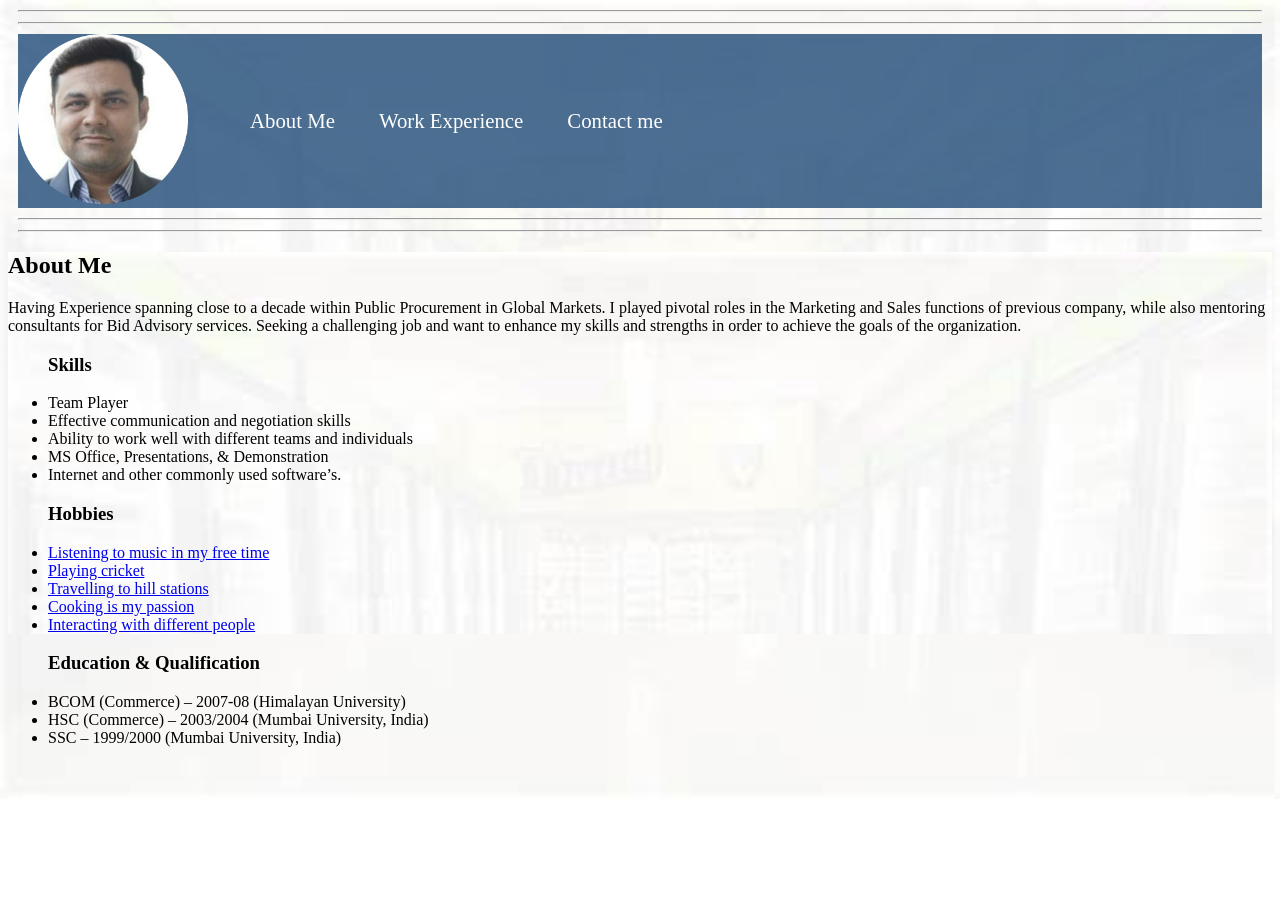
<file: index.html>
<!DOCTYPE html>
<html lang="en">
  <head>
    <meta charset="UTF-8" />
    <meta http-equiv="X-UA-Compatible" content="IE=edge" />
    <meta name="viewport" content="width=device-width, initial-scale=1.0" />
    <title>Ketan Parmar</title>
    <link rel="stylesheet" href="resume.css" />
  </head>
  <body>
    <hr />
    <hr />
    <header>
    <nav id="navbar">
      <div id="logo">
        <img src="./kp.png" alt="Ketan Parmar">
      </div>
      <ul>
        <li class="item"><a href="Resume.html">About Me</a></li>
        <li class="item"><a href="WorkExperience.html">Work Experience</a></li>
        <li class="item"><a href="Contactme.html">Contact me</a></li>
      </ul>
    </nav>
  </header>
    <hr><hr>
    <!-- About Me Section  -->
    <section id="aboutme">
      <h2>About Me</h2>
      <p>
        Having Experience spanning close to a decade within Public Procurement
        in Global Markets. I played pivotal roles in the Marketing and Sales
        functions of previous company, while also mentoring consultants for Bid
        Advisory services. Seeking a challenging job and want to enhance my
        skills and strengths in order to achieve the goals of the organization.
      </p>
    <div>
        <ul>
            <h3>Skills</h3>
            <li>Team Player</li>
            <li>Effective communication and negotiation skills</li>
            <li>Ability to work well with different teams and individuals</li>
            <li>MS Office, Presentations, & Demonstration</li>
            <li>Internet and other commonly used software’s.</li>

        </ul>

        <ul>
            <h3>Hobbies</h3>
            <li><a href="https://en.wikipedia.org/wiki/Music">Listening to music in my free time</a></li>
            <li><a href="https://en.wikipedia.org/wiki/Cricket">Playing cricket</a></li>
            <li><a href="https://en.wikipedia.org/wiki/List_of_hill_stations_in_India">Travelling to hill stations</a></li>
            <li><a href="https://en.wikipedia.org/wiki/Cooking">Cooking is my passion</a></li>
            <li><a href="https://en.wikipedia.org/wiki/Interaction">Interacting with different people</a></li>
        </ul>
    </div>
    </section>

    <!-- Education Section -->
    <section id="education">
        <div>
            <ul>
                <h3>Education & Qualification</h3>
                <li>BCOM (Commerce) – 2007-08 (Himalayan University)</li>
                <li>HSC (Commerce) – 2003/2004 (Mumbai University, India)</li>
                <li>SSC – 1999/2000 (Mumbai University, India)</li>
            </ul>
        </div>
    </section>
  </body>
</html>
</file>
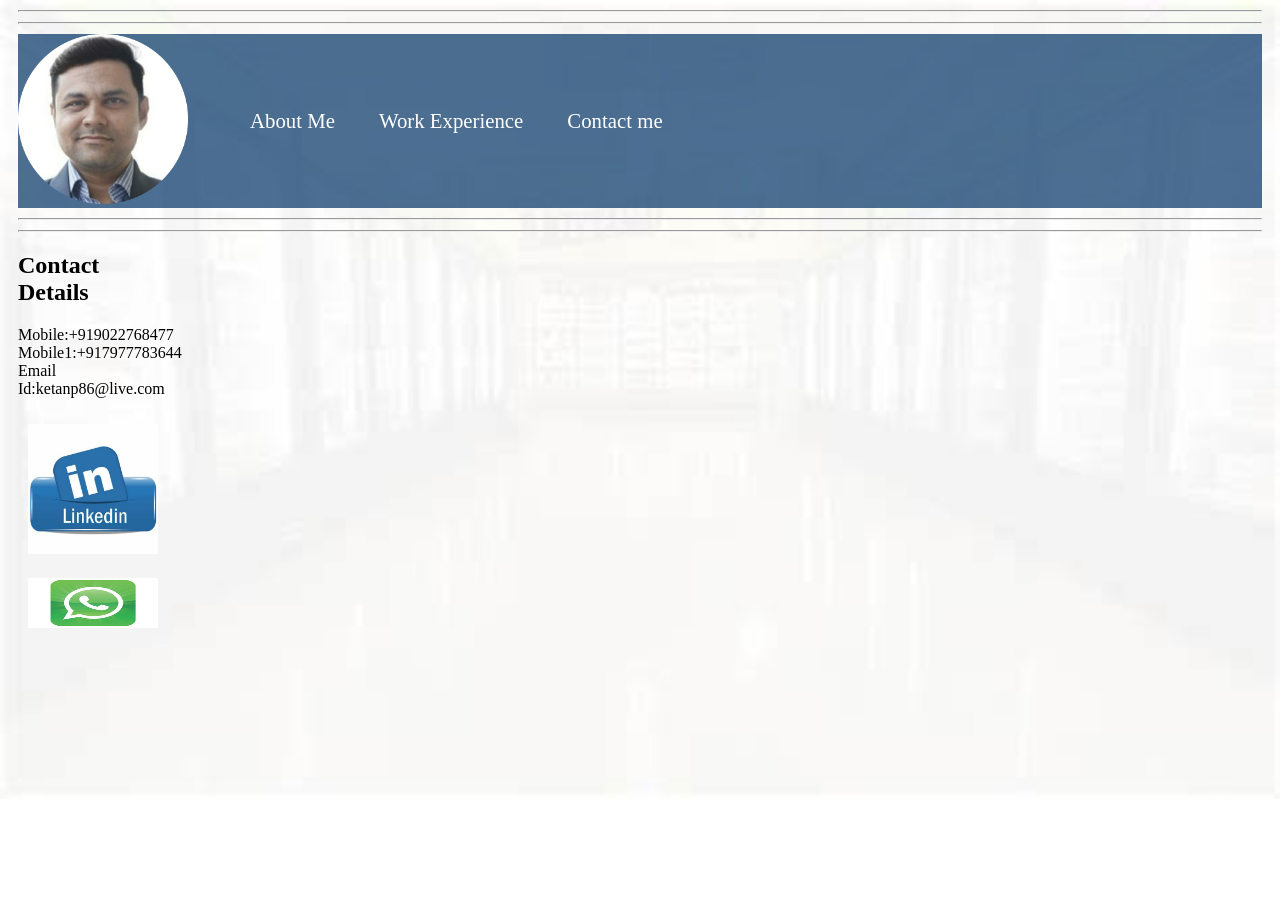
<file: Contactme.html>
<!DOCTYPE html>
<html lang="en">

<head>
  <meta charset="UTF-8">
  <meta http-equiv="X-UA-Compatible" content="IE=edge">
  <meta name="viewport" content="width=device-width, initial-scale=1.0">
  <title>Contact Me</title>
  <link rel="stylesheet" href="resume.css">
  <!-- font awesome -->
  <link rel="stylesheet" href="https://maxcdn.bootstrapcdn.com/font-awesome/4.5.0/css/font-awesome.min.css">
</head>

<body>
  <hr />
  <hr />
  <header>
    <nav id="navbar">
      <div id="logo">
        <img src="./kp.png" alt="Ketan Parmar">
      </div>
      <ul>
        <li class="item"><a href="Resume.html">About Me</a></li>
        <li class="item"><a href="WorkExperience.html">Work Experience</a></li>
        <li class="item"><a href="Contactme.html">Contact me</a></li>
      </ul>
    </nav>
  </header>
  <hr>
  <hr>
  <section>
    <div id="contactme">
      <h2>Contact Details</h2>
      <!-- <ul>
                    <li>Mobile: +919022768477</li>
                    <li>Mobile1: +917977783644</li>
                    <li>Email Id: ketanp86@live.com</li>
                </ul> -->

      <p>
        Mobile:+919022768477
        Mobile1:+917977783644
        Email Id:ketanp86@live.com
      </p>
    </div>
    <div id="contactme">
      <a href="https://www.linkedin.com/in/ketan-parmar-2b973b80/"> <img src="Linkedin.jpeg" alt=""></a>

      <!-- {/* WhatsApp icon */} -->

      <!-- <a href="https://wa.me/919022768477"
        class="whatsapp_float"
        target="_blank"
        rel="noopener noreferrer">
        <i class="fa fa-whatsapp whatsapp-icon"></i>
      </a> -->

      <a href="https://wa.me/919022768477?text=Hello%2C%20Need%20your%20help" target="popup"
        onclick="window.open('https://wa.me/919022768477?text=Hello%2C%20Need%20your%20help','name','width=800,height=600')"
        class="btn-whatsapp-pulse">
        <img alt="whatsapp chat" width="50" height="50" src="whatsapp.jpeg">
      </a>

    </div>
  </section>
</file>
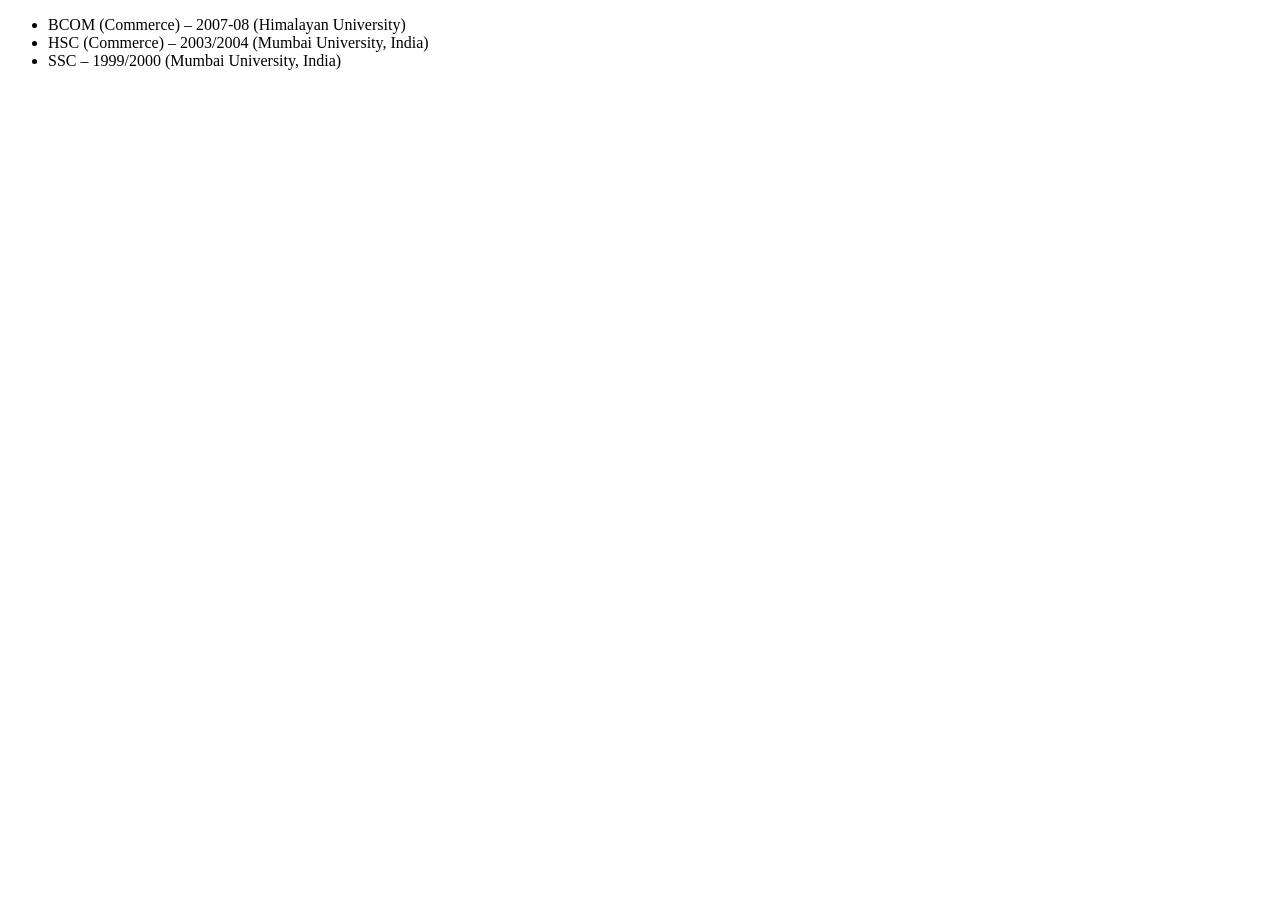
<file: Education.html>
<!DOCTYPE html>
<html lang="en">
<head>
    <meta charset="UTF-8">
    <meta http-equiv="X-UA-Compatible" content="IE=edge">
    <meta name="viewport" content="width=device-width, initial-scale=1.0">
    <title>Education</title>
</head>
<body>
    <div>
        <ul>
            <li>BCOM (Commerce) – 2007-08 (Himalayan University)</li>
            <li>HSC (Commerce) – 2003/2004 (Mumbai University, India)</li>
            <li>SSC – 1999/2000 (Mumbai University, India)</li>
        </ul>
    </div>
</body>
</html>
</file>
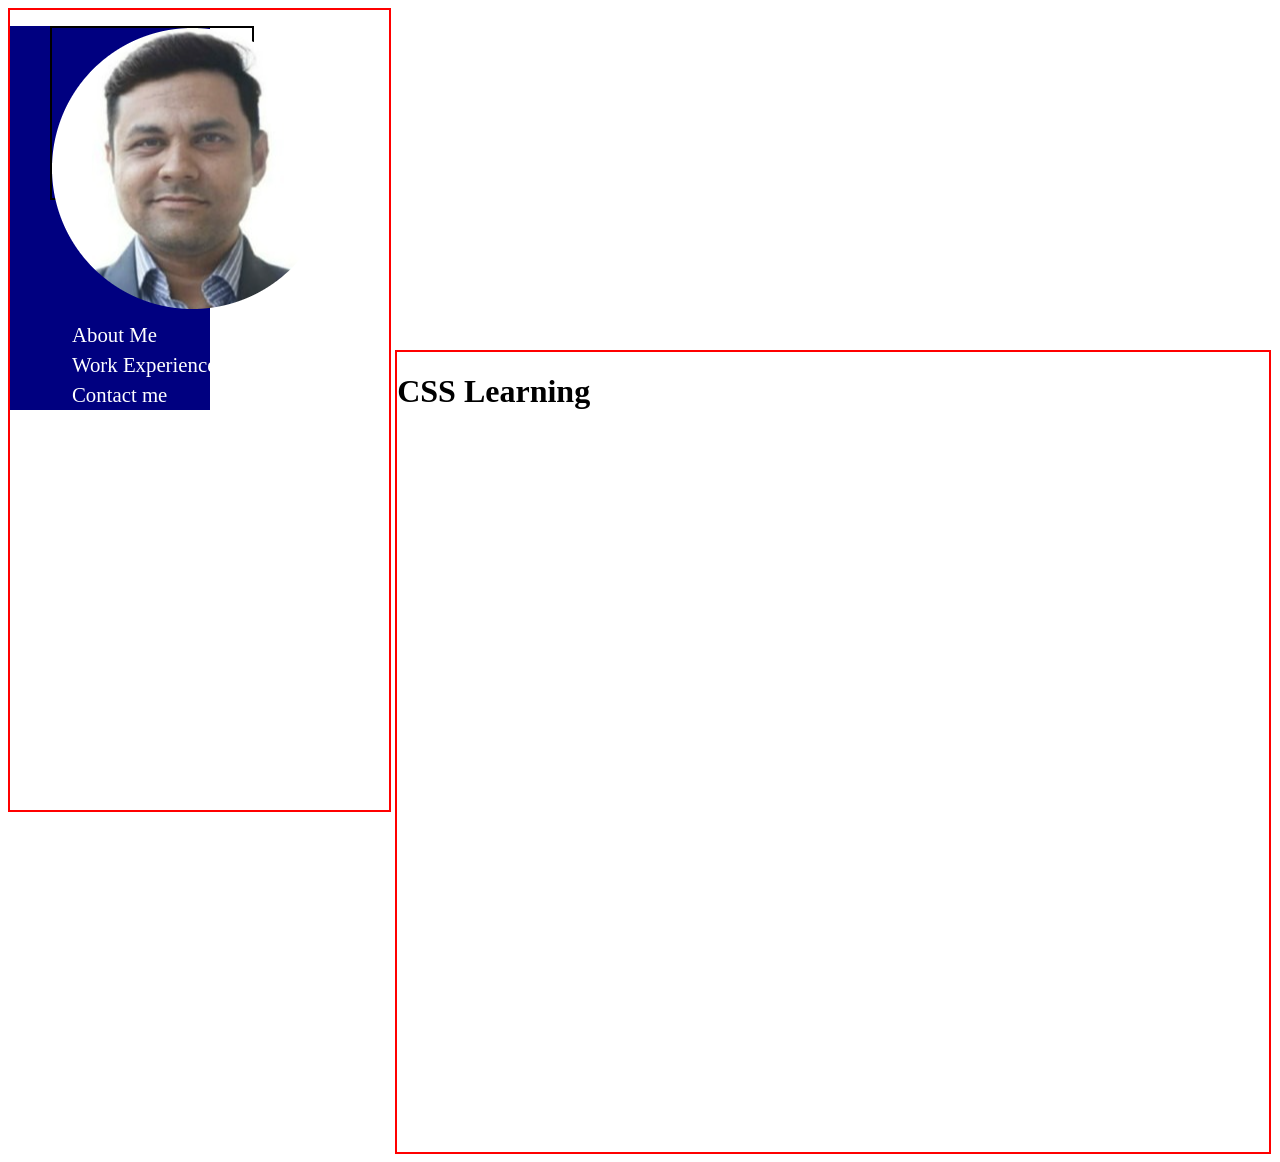
<file: Resumekp.html>
<!DOCTYPE html>
<html lang="en">
<head>
    <meta charset="UTF-8">
    <meta http-equiv="X-UA-Compatible" content="IE=edge">
    <meta name="viewport" content="width=device-width, initial-scale=1.0">
    <title>Ketan Parmar</title>
    <link rel="stylesheet" href="resumekp.css">
</head>
<body>
    <div class="container">
    <div class="innercontainer" id="header">
       <div class="navbar" >
        <nav id="navbar">
            <!-- <div id="logo">
                <img src="./kp.png" alt="Ketan Parmar">
            </div> -->
            <ul>
                <li id="logo"><img src="./kp.png" alt="Ketan Parmar"></li>
              <li class="item"><a href="">About Me</a></li>
              <li class="item"><a href="">Work Experience</a></li>
              <li class="item"><a href="">Contact me</a></li>
            </ul>
          </nav>
       </div>
    </div>
    <div class="innercontainer" id="section1">
        <h1>CSS Learning</h1>
    </div>
</div>
</body>
</html>
</file>
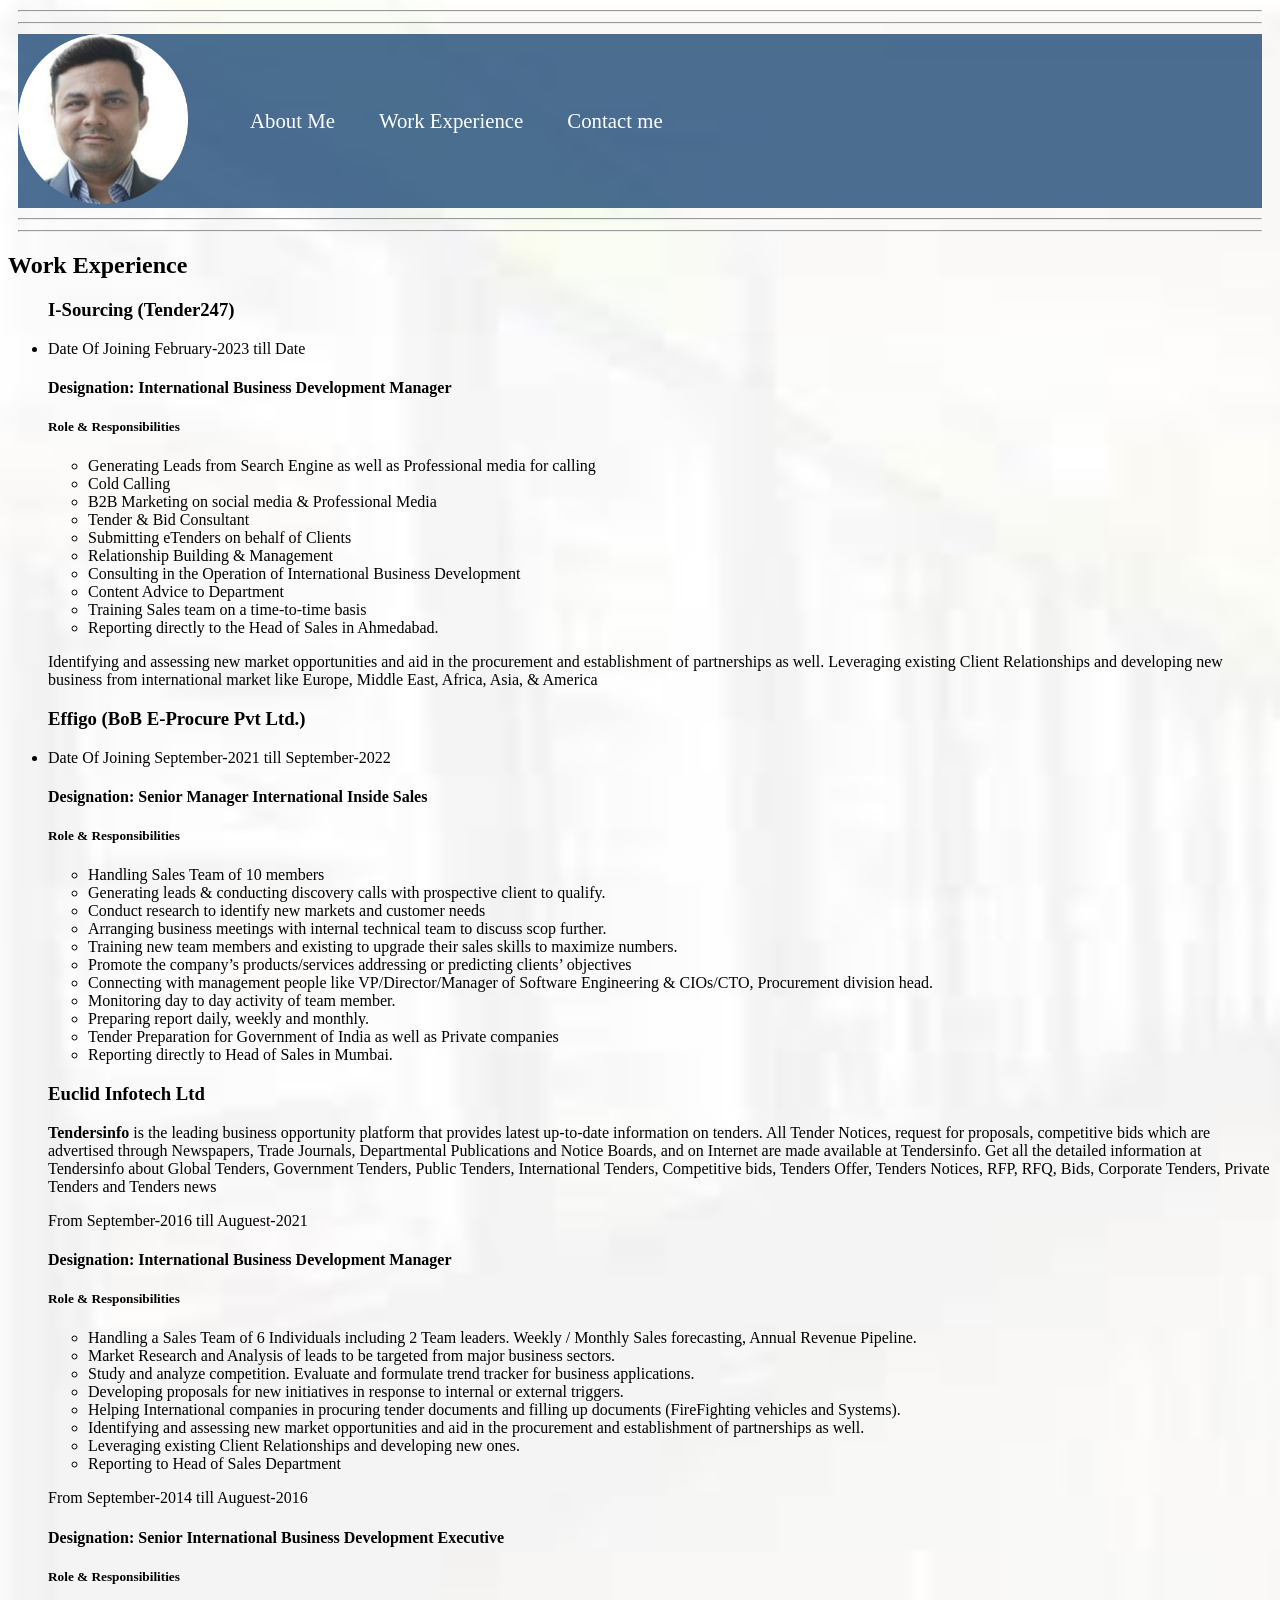
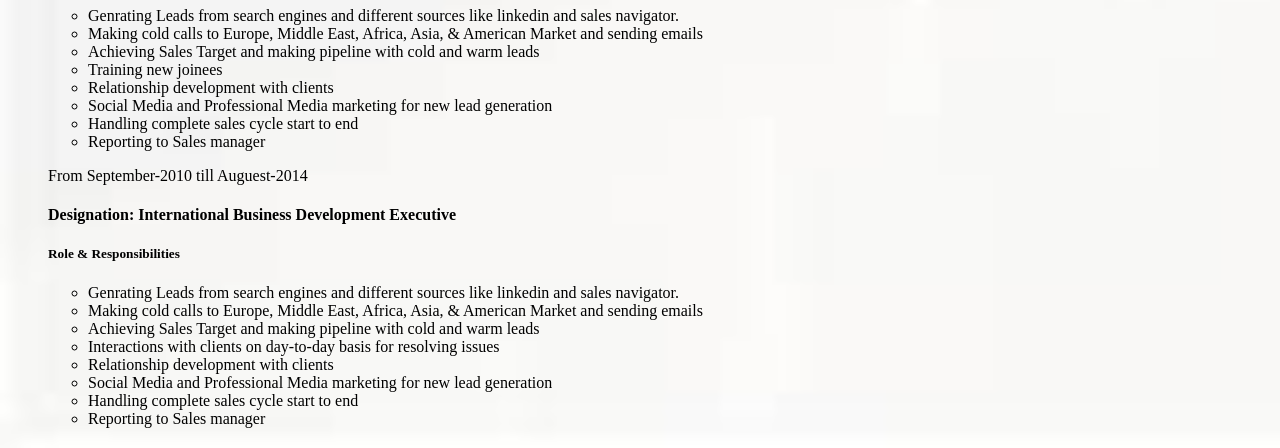
<file: WorkExperience.html>
<!DOCTYPE html>
<html lang="en">
<head>
    <meta charset="UTF-8">
    <meta http-equiv="X-UA-Compatible" content="IE=edge">
    <meta name="viewport" content="width=device-width, initial-scale=1.0">
    <title>Work Experience</title>
    <link rel="stylesheet" href="resume.css">
</head>
<body>
    <hr />
    <hr />
    <header>
    <nav id="navbar">
      <div id="logo">
        <img src="./kp.png" alt="Ketan Parmar">
      </div>
      <ul>
        <li class="item"><a href="Resume.html">About Me</a></li>
        <li class="item"><a href="WorkExperience.html">Work Experience</a></li>
        <li class="item"><a href="Contactme.html">Contact me</a></li>
      </ul>
    </nav>
  </header>
    <hr><hr>
    <section>
        <div id="workexperience">
            <h2>Work Experience</h2>
            <div>
                    
                    <ul>
                        <h3>I-Sourcing (Tender247)</h3>

                        <li>Date Of Joining February-2023 till Date</li>
                            <h4>Designation: International Business Development Manager</h4>
                            <h5>Role & Responsibilities</h5>
                            <ul>
                                <li>Generating Leads from Search Engine as well as Professional media for calling</li>
                                <li>Cold Calling</li>
                                <li>B2B Marketing on social media & Professional Media</li>
                                <li>Tender & Bid Consultant</li>
                                <li>Submitting eTenders on behalf of Clients</li>
                                <li>Relationship Building & Management</li>
                                <li>Consulting in the Operation of International Business Development </li>
                                <li>Content Advice to Department</li>
                                <li>Training Sales team on a time-to-time basis </li>
                                <li>Reporting directly to the Head of Sales in Ahmedabad.</li>
                            </ul>
                            <p>Identifying and assessing new market opportunities and aid in the procurement and establishment of partnerships as well.
                                Leveraging existing Client Relationships and developing new business from international market like Europe, Middle East, Africa, Asia, & America</p>
                    </ul>
                                
                    <ul>
                        <h3>Effigo (BoB E-Procure Pvt Ltd.)</h3>

                        <li>Date Of Joining September-2021 till September-2022</li>
                            <h4>Designation: Senior Manager International Inside Sales</h4>
                            <h5>Role & Responsibilities</h5>
                            <ul>
                                <li>Handling Sales Team of 10 members</li>
                                <li>Generating leads & conducting discovery calls with prospective client to qualify.</li>
                                <li>Conduct research to identify new markets and customer needs</li>
                                <li>Arranging business meetings with internal technical team to discuss scop further.</li>
                                <li>Training new team members and existing to upgrade their sales skills to maximize numbers.</li>
                                <li>Promote the company’s products/services addressing or predicting clients’ objectives</li>
                                <li>Connecting with management people like VP/Director/Manager of Software Engineering & CIOs/CTO, Procurement division head.</li>
                                <li>Monitoring day to day activity of team member.</li>
                                <li>Preparing report daily, weekly and monthly.</li>
                                <li>Tender Preparation for Government of India as well as Private companies</li>
                                <li>Reporting directly to Head of Sales in Mumbai.</li>
                            </ul>
        
                    </ul>
                    
                    <ul>
                        <h3>Euclid Infotech Ltd</h3>
                    <p><strong>Tendersinfo</strong> is the leading business opportunity 
                        platform that provides latest up-to-date information on tenders. 
                        All Tender Notices, request for proposals, competitive bids which are advertised through Newspapers,
                         Trade Journals, Departmental Publications and Notice Boards, and on Internet are made available at 
                         Tendersinfo. Get all the detailed information at Tendersinfo about Global Tenders,  Government Tenders, 
                         Public Tenders, International Tenders, Competitive bids, Tenders Offer, Tenders Notices, RFP, RFQ, Bids, 
                         Corporate Tenders, Private Tenders and Tenders news</p>

                        <p> From September-2016 till Auguest-2021</p>
                            <h4>Designation:  International Business Development Manager</h4>
                            <h5>Role & Responsibilities</h5>
                            <ul>
                                <li>Handling a Sales Team of 6 Individuals including 2 Team leaders. Weekly / Monthly Sales forecasting, Annual Revenue Pipeline.</li>
                                <li>Market Research and Analysis of leads to be targeted from major business sectors.</li>
                                <li>Study and analyze competition. Evaluate and formulate trend tracker for business applications.</li>
                                <li>Developing proposals for new initiatives in response to internal or external triggers.</li>
                                <li>Helping International companies in procuring tender documents and filling up documents (FireFighting vehicles and Systems).</li>
                                <li>Identifying and assessing new market opportunities and aid in the procurement and establishment of partnerships as well.</li>
                                <li>Leveraging existing Client Relationships and developing new ones.</li>
                                <li>Reporting to Head of Sales Department</li>
                            </ul>
                    </ul>        
                          
                            <ul>
                                <p>From September-2014 till Auguest-2016</p>
                                    <h4>Designation:  Senior International Business Development Executive </h4>
                                    <h5>Role & Responsibilities</h5>
                                    <ul>
                                        <li>Genrating Leads from search engines and different sources like linkedin and sales navigator.</li>
                                        <li>Making cold calls to Europe, Middle East, Africa, Asia, & American Market and sending emails</li>
                                        <li>Achieving Sales Target and making pipeline with cold and warm leads</li>
                                        <li>Training new joinees</li>
                                        <li>Relationship development with clients</li>
                                        <li>Social Media and Professional Media marketing for new lead generation</li>
                                        <li>Handling complete sales cycle start to end</li>
                                        <li>Reporting to Sales manager</li>
                                    </ul>
                                </ul>   
                                    <ul>
                                        <p>From September-2010 till Auguest-2014</p>
                                            <h4>Designation: International Business Development Executive </h4>
                                            <h5>Role & Responsibilities</h5>
                                        <ul>
                                        <li>Genrating Leads from search engines and different sources like linkedin and sales navigator.</li>
                                        <li>Making cold calls to Europe, Middle East, Africa, Asia, & American Market and sending emails</li>
                                        <li>Achieving Sales Target and making pipeline with cold and warm leads</li>
                                        <li>Interactions with clients on day-to-day basis for resolving issues</li>
                                        <li>Relationship development with clients</li>
                                        <li>Social Media and Professional Media marketing for new lead generation</li>
                                        <li>Handling complete sales cycle start to end</li>
                                        <li>Reporting to Sales manager</li>
                                    </ul>
                                </ul>       
                            </ul>
            </div>
        </div>
    </section>
</body>
</html>
</file>
<file: resume.css>
html{
  color: black;
  text-align: start;
  background-image: url(aboutme.jpg);
  background-repeat: no-repeat;
  background-size: cover;
}
h1{
    text-align: center;
}

hr{
    border: 10 bold black;
    margin: 10px;
}
#navbar{
    display: flex;
    align-items: center;
    top: 0px;
    position: relative;
    margin: 10px;
}
#navbar::before{
    content: "";
    background-color: #003366;
    position: absolute;
    top: 0px;
    left: 0px;
    height: 100%;
    width: 100%;
    z-index: -1;
    opacity: 0.7;
}
/* navigation bar: Logo and Image  */
  #logo img {
    height: 170px;
    /* margin: 1px 2px; */
  }
  
  /* navigation bar: List Styling  */
  #navbar ul {
    display: flex;
    font-family: "Bree Serif", serif;
  }
  #navbar ul li {
    list-style: none;
    font-size: 1.3rem;
  }
  #navbar ul li a {
    color: white;
    display: block;
    padding: 3px 22px;
    border-radius: 20px;
    text-decoration: none;
  }
  #navbar ul li a:hover {
    color: navy;
    background-color: gray;
  }

  #aboutme{
    color: black;
    text-align: start;
    background-image: url(aboutme.jpg);
    background-repeat: no-repeat;
    background-size: 100%;
  }
  #education{
    color: black;
    text-align: start;
    text-decoration: none;
  }
  #contactme img{
    margin: 10px;
    width: 130px;
    align-items: center;
  }
#workexperience{
  margin-bottom: 20px;
  text-align: start;
}
#contactme{
  width: 20px;
  text-align: start;
  margin: 10px;
}

/* for desktop */
.whatsapp_float {
  position: fixed;
  width: 60px;
  height: 60px;
  bottom: 40px;
  right: 40px;
  background-color: #25d366;
  color: #FFF;
  border-radius: 50px;
  text-align: center;
  font-size: 30px;
  box-shadow: 2px 2px 3px #999;
  z-index: 100;
}

.whatsapp-icon {
  margin-bottom: 20px;
}

/* for mobile */
@media screen and (max-width: 767px){
  .whatsapp-icon{
      margin-top: 10px;
  }

  .whatsapp_float{
      width: 40px;
      height: 40px;
      bottom: 20px;
      right: 10px;
      font-size: 22px;
  }
}
</file>
<file: resumekp.css>
.innercontainer{
    display: inline-block;
    border: 2px solid red;
}
#header{
    width: 30%;
    height: 800px;
    /* display: inline-block; */
}
#section1{
    width: 69%;
    height: 800px;
}
#navbar{
    display: block;
    align-items: ;
    top: 0px;
    /* position: sticky; */
    /* margin: 10px; */
    background-color: navy;
    width: 200px;
}
/* #navbar::before{
    content: "";
    background-color: #003366;
    position: absolute;
    top: 0px;
    left: 0px;
    height: 100%;
    width: 100%;
    z-index: -1;
    opacity: 0.7;
} */
/* navigation bar: Logo and Image  */
#logo{
    height: 170px;
    width: 170px;
    /* margin: 1px 2px; */
    margin-bottom: 120px;
    border: 2px solid black;
  }
  
  /* navigation bar: List Styling  */
  #navbar ul {
    display: block;
    font-family: "Bree Serif", serif;
    width: 200px;
  }
  #navbar ul li {
    list-style: none;
    font-size: 1.3rem;
    width: 200px;
  }
  #navbar ul li a { 
    color: white;
    display: block;
    padding: 3px 22px;
    border-radius: 20px;
    text-decoration: none;
  }
  /* #navbar ul li a:hover {
    color: navy;
    background-color: gray;
  } */
</file>
